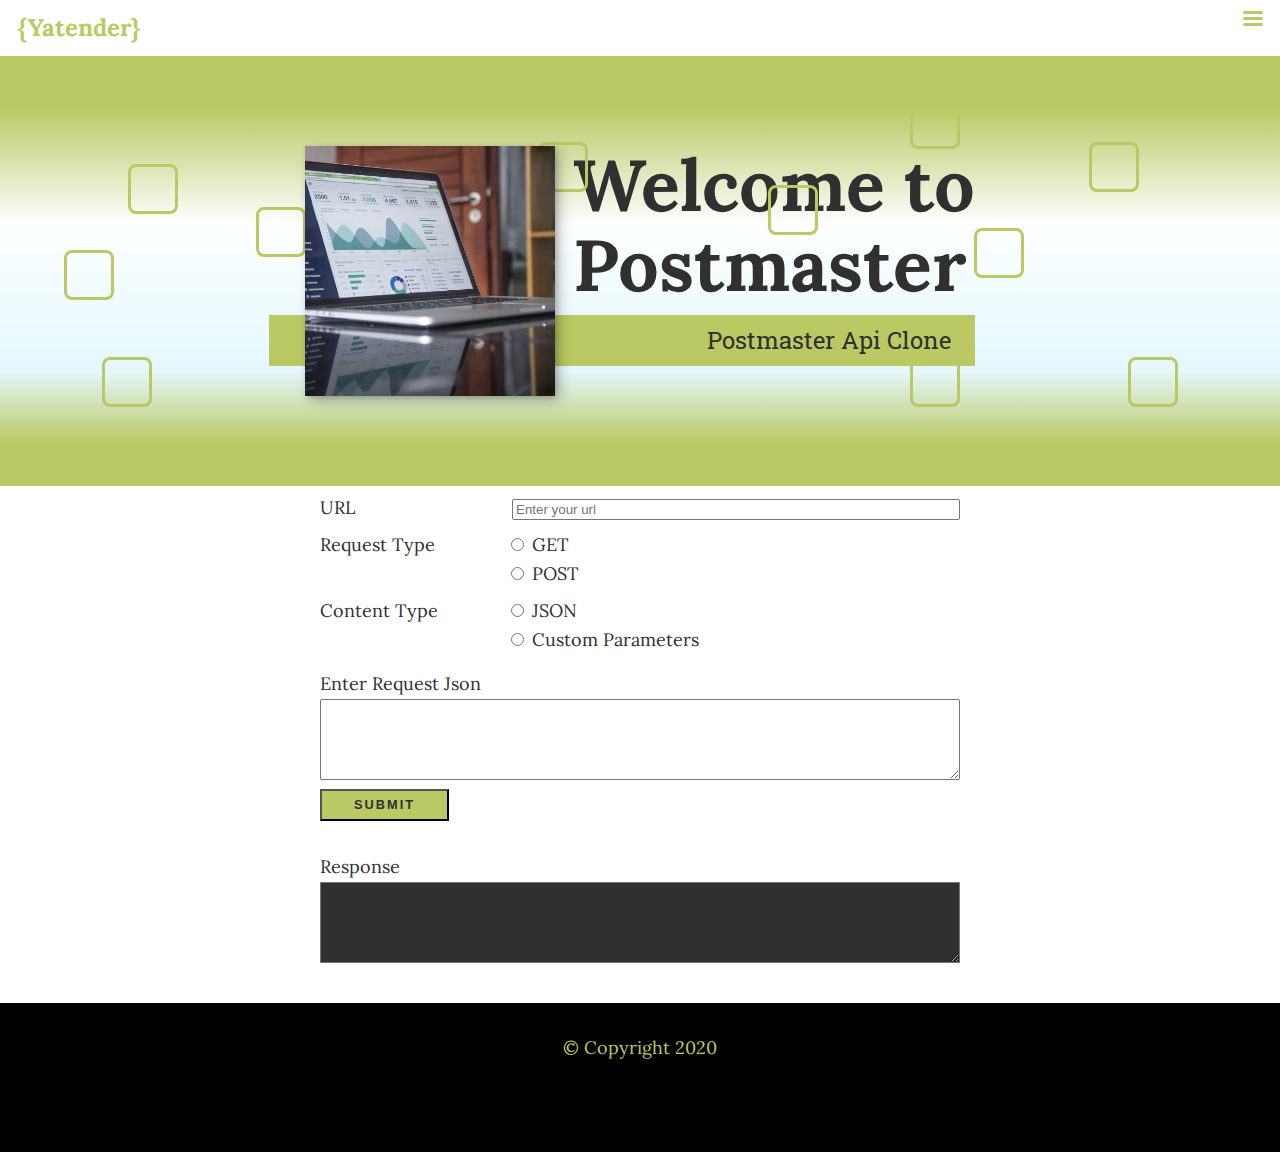
<file: postman.html>
<!DOCTYPE html>
<html>

<head>
  <meta charset="utf-8" />
  <meta name="viewport" content="width=device-width, initial-scale=1.0" />
  <title>Postmaster</title>
  <!-- <link rel="stylesheet" href="https://cdnjs.cloudflare.com/ajax/libs/normalize/7.0.0/normalize.min.css"> -->

  <!-- Font Awsome -->
  <link rel="stylesheet" href="https://cdnjs.cloudflare.com/ajax/libs/font-awesome/5.11.2/css/all.css"
    integrity="sha256-46qynGAkLSFpVbEBog43gvNhfrOj+BmwXdxFgVK/Kvc=" crossorigin="anonymous" />

  <!-- Google Fonts -->
  <link href="https://fonts.googleapis.com/css?family=Lora:400,700|Roboto+Slab:400,700&display=swap" rel="stylesheet" />

  <link href="css/style.css" rel="stylesheet" />
</head>

<body>
  <!-- Nvaigation Bar -->
  <header class="header">
    <div class="logo">
      <!-- <img src="img/devjane.png" alt="yattii's pic"> -->
      {Yatender}
    </div>
    <button class="nav-toggle" aria-label="toggle navigation">
      <span class="hamburger"></span>
    </button>
    <nav class="nav">
      <ul class="nav__list">
        <li class="nav__item">
          <a href="index.html" class="nav_link">Home</a>
        </li>
        <li class="nav__item download-resume">
          <a href="https://drive.google.com/file/d/1RA7iOMGPbjzSARQydZU63QfW0wy5eeFs/view?usp=sharing"
            class="nav_link">Download</a>
        </li>
        <li class="nav__item">
          <a href="index.html#services" class="nav_link">My Services</a>
        </li>
        <li class="nav__item">
          <a href="index.html#about" class="nav_link">About Me</a>
        </li>
        <li class="nav__item">
          <a href="index.html#work" class="nav_link">My Work</a>
        </li>
        <li class="nav__item">
          <a href="academic.html" class="nav_link">Academic Details</a>
        </li>
        <li class="nav__item">
          <a href="contact.html" class="nav_link">Contact Me</a>
        </li>
      </ul>
    </nav>
  </header>
  <!-- Introduction -->
  <section class="intro">
    <h1 class="section__title section__title--intro">
      <strong>Welcome to </strong>
      <strong>Postmaster</strong>
    </h1>

    <!-- animation start -->
    <div class="box">
      <div></div>
      <div></div>
      <div></div>
      <div></div>
      <div></div>
      <div></div>
      <div></div>
      <div></div>
      <div></div>
      <div></div>
      <div></div>
    </div>
    <!-- animation end -->

    <p class="section__subtitle section__subtitle--intro">
      <i class="fas fa-tasks"></i> Postmaster Api Clone
    </p>
    <img src="img/portfolio-01.jpg" alt="" class="intro__img" />
  </section>

  <!-- container -->
  <div class="container">
    <form action="" id="subForm" onsubmit="requestContent(event);">
      <div class="url">
        <label for="url">URL</label>
        <div id="url">
          <input type="text" id="urlval" name="givenUrl" placeholder="Enter your url" />
        </div>
      </div>
      <div class="req_type">
        <label for="get">Request Type</label>
        <div class="radio">
          <div class="radio-btn">
            <input type="radio" id="get" name="re_type" value="GET" />
            <label for="get">GET</label>
          </div>
          <div class="radio-btn">
            <input type="radio" id="post" name="re_type" value="POST" />
            <label for="post">POST</label>
          </div>
        </div>
      </div>
      <div class="con_type">
        <label for="jsonradio">Content Type</label>
        <div class="radio">
          <div class="radio-btn">
            <input type="radio" id="jsonradio" name="con_type" value="JSON" />
            <label for="jsonradio">JSON</label>
          </div>
          <div class="radio-btn">
            <input type="radio" id="paramsradio" name="con_type" value="Custom Parameters" />
            <label for="paramsradio" class="paramsradioval">Custom Parameters</label>
          </div>
        </div>
      </div>

      <!-- Parameter box, This will hide on clicking json option in Content Type -->
      <div id="parameters">
        <div class="custom_params" id="param1">
          <label for="custParams">Parameter 1</label>
          <div class="paramContainer">
            <input type="text" class="custParams" name="" placeholder="Enter Parameter 1 key" />
            <input type="text" class="custParamVal" name="" placeholder="Enter Parameter 1 value" />
            <i class="fas fa-plus-circle" id="addBtn"></i>
          </div>
        </div>
      </div>

      <!-- Request Json, This will hide on clicking Custome parameter option in Content Type -->
      <div class="req_json">
        <div>
          <label for="reqJson">Enter Request Json</label>
        </div>
        <textarea rows="5" id="reqJson" name="re_Json"></textarea>
      </div>
      <div id="warning"></div>
      <input type="submit" class="btnpost" value="Submit" />
    </form>

    <!-- Response -->
    <div class="response">
      <div>
        <label for="resp">Response</label>
      </div>
      <textarea id="resp" rows="5"></textarea>
    </div>
  </div>
  <!-- Footer -->
  <footer class="footer">
    <a href="mailto:yatender.83@gmail.com" class="footer__link">© Copyright 2020</a>
    <ul class="social-list">
      <li class="social-list__item">
        <a href="https://www.linkedin.com/in/yatender-prajapati-77aa6b24/" class="social-list__link">
          <i class="fab fa-linkedin-in"></i></a>
      </li>
      <li class="social-list__item">
        <a href="https://www.facebook.com/23.yatender/" class="social-list__link">
          <i class="fab fa-facebook-f"></i></a>
      </li>
      <li class="social-list__item">
        <a href="https://twitter.com/rockingyatender" class="social-list__link">
          <i class="fab fa-twitter"></i></a>
      </li>
      <li class="social-list__item">
        <a href="https://github.com" class="social-list__link"><i class="fab fa-github"></i></a>
      </li>
    </ul>
  </footer>
  <script src="js/index.js"></script>
  <script src="js/postman.js"></script>
</body>

</html>
</file>
<file: css/style.css>
*,
*::before,
*::after {
  box-sizing: border-box;
}

/* Custom Properties */
:root {
  --ff-primary: "Lora", serif;
  --ff-secondary: "Roboto Slab", serif;

  --fw-reg: 300;
  --fw-bold: 900;

  --clr-light: #fff;
  --clr-dark: #303030;
  /* --clr-accent: #16e0bd; */
  --clr-accent: #bac964;
  --fs-h1: 3rem;
  --fs-h2: 2.5rem;
  --fs-h3: 1.25rem;
  --fs-body: 1rem;
  --bs: 0.25em 0.25em 0.75em rgba(0, 0, 0, 0.25),
    0.125em 0.125em 0.25em rgba(0, 0, 0, 0.15);
}

@media (min-width: 800px) {
  :root {
    --fs-h1: 4.5rem;
    --fs-h2: 3.75rem;
    --fs-h3: 1.5rem;
    --fs-body: 1.125rem;
  }
}

/* General Styles */
html {
  scroll-behavior: smooth;
}

body {
  background: var(--clr-light);
  color: var(--clr-dark);
  margin: 0;
  font-family: var(--ff-primary);
  font-size: var(--fs-body);
  line-height: 1.6;
}

img {
  display: block;
  max-width: 100%;
}

:focus {
  outline: 2px solid var(--clr-accent);
  outline-offset: 3px;
}

section {
  padding: 5em 2em;
}

strong {
  font-weight: var(--fw-bold);
}

/* Buttons */

.btn {
  display: inline-block;
  color: var(--clr-dark);
  text-decoration: none;
  background: var(--clr-accent);
  font-size: 0.8rem;
  text-transform: uppercase;
  letter-spacing: 2px;
  font-weight: var(--fw-bold);
  padding: 0.5em 2.5em;
  transition: transform 200ms ease-in-out;
}

.btn:hover {
  transform: scale(1.5);
}

.btnpost {
  display: inline-block;
  color: var(--clr-dark);
  text-decoration: none;
  background: var(--clr-accent);
  font-size: 0.8rem;
  text-transform: uppercase;
  letter-spacing: 2px;
  font-weight: var(--fw-bold);
  padding: 0.5em 2.5em;
}

/* Typography */
h1,
h2,
h3 {
  line-height: 1.1;
  margin: 0;
}

h1 {
  font-size: var(--fs-h1);
}
h2 {
  font-size: var(--fs-h2);
}
h3 {
  font-size: var(--fs-h3);
}

.section__title {
  margin-bottom: 0.25rem;
  animation: slidedown 1.5s ease;
}

@keyframes slidedown {
  0% {
    opacity: 0;
    transform: translateY(-80px);
  }

  100% {
    opacity: 1;
    transform: translateY(0px);
  }
}

.section__title--intro {
  font-weight: var(--fw-reg);
}

.section__title--intro strong {
  display: block;
}

.section__subtitle {
  margin: 0;
  font-size: var(--fs-h3);
}

.section__subtitle--intro,
.section__subtitle--about {
  background: var(--clr-accent);
  padding: 0.25em 1em;
  font-family: var(--ff-secondary);
  margin-bottom: 1em;
}

/* Header */
.header {
  display: flex;
  justify-content: space-between;
  padding: 0.5em 1em;
}

.logo {
  color: var(--clr-accent);
  font-family: var(--ff-primary);
  font-weight: var(--fw-bold);
  font-size: var(--fs-h3);
  max-width: 150px;
}

nav {
  position: fixed;
  top: 0;
  bottom: 0;
  left: 0;
  right: 0;
  z-index: 100;
  background: var(--clr-dark);
  color: var(--clr-light);
  transform: translateX(100%);
  transition: transform 500ms cubic-bezier(0.5, 0, 0.5, 1);
}

.nav__list {
  list-style-type: none;
  display: flex;
  flex-direction: column;
  justify-content: space-evenly;
  align-items: center;
  height: 100%;
  margin: 0;
  padding: 0;
}

.nav_link {
  text-decoration: none;
  color: inherit;
  font-weight: var(--fw-bold);
  font-size: var(--clr-h2);
}

.nav_link:hover {
  color: var(--clr-accent);
}

.nav__item {
  transition: transform 500ms linear;
}

.nav__item:hover {
  transform: scale(1.3);
}

.nav-toggle {
  cursor: pointer;
  padding: 0.25em;
  background: transparent;
  border-style: none;
  position: absolute;
  right: 1em;
  top: 1em;
  z-index: 1000;
}

.nav-open .nav {
  transform: translateX(0%);
}

.nav-open .nav-toggle {
  position: fixed;
}

.nav-open .hamburger {
  transform: rotate(0.625turn);
}

.nav-open .hamburger::before {
  transform: rotate(90deg) translateX(6px);
}

.nav-open .hamburger::after {
  opacity: 0;
}

.hamburger {
  display: block; /* as width/height will not work with inline/span */
  width: 1.5em;
  height: 3px;
  border-radius: 10em;
  background: var(--clr-accent);
  position: relative;
}

.hamburger::before {
  content: "";
  height: 3px;
  position: absolute;
  left: 0;
  right: 0;
  bottom: 6px;
  background: var(--clr-accent);
  border-radius: 1em;
}

.hamburger::after {
  content: "";
  height: 3px;
  position: absolute;
  left: 0;
  right: 0;
  top: 6px;
  background: var(--clr-accent);
  border-radius: 1em;
}

@media screen and (min-width: 600px) {
  .nav__list .download-resume {
    display: none;
  }
}
/* Header End*/

/* Intro Section */
/* Box animation */
.box div:nth-child(1) {
  top: 20%;
  left: 42%;
  animation: animatebox 3s linear infinite;
}

.box div:nth-child(2) {
  top: 25%;
  left: 10%;
  animation: animatebox 4s linear infinite;
}

.box div:nth-child(3) {
  top: 30%;
  left: 60%;
  animation: animatebox 3500ms linear infinite;
}

.box div:nth-child(4) {
  top: 35%;
  left: 20%;
  animation: animatebox 4500ms linear infinite;
}

.box div:nth-child(5) {
  top: 70%;
  left: 8%;
  animation: animatebox 3s linear infinite;
}

.box div:nth-child(6) {
  top: 70%;
  right: 8%;
  animation: animatebox 4s linear infinite;
}

.box div:nth-child(7) {
  top: 70%;
  right: 25%;
  animation: animatebox 3s linear infinite;
}

.box div:nth-child(8) {
  top: 40%;
  right: 20%;
  animation: animatebox 2s linear infinite;
}

.box div:nth-child(9) {
  top: 20%;
  right: 11%;
  animation: animatebox 4s linear infinite;
}

.box div:nth-child(10) {
  top: 10%;
  right: 25%;
  animation: animatebox 2s linear infinite;
}

.box div:nth-child(11) {
  top: 45%;
  left: 5%;
  animation: animatebox 7s linear infinite;
}

.box div {
  position: absolute;
  height: 50px;
  width: 50px;
  border: 3px solid var(--clr-accent);
  border-radius: 8px;
  animation: animatebox 6s linear infinite;
}

@keyframes animatebox {
  0% {
    opacity: 1;
    transform: translateY(0) scale(0) rotate(0);
  }

  100% {
    opacity: 0;
    transform: translateY(-80px) scale(1.5) rotate(90deg);
  }
}

/* Box animation End*/
.intro {
  position: relative;
  /* background: linear-gradient(to bottom, #e1ffff 0%,#e1ffff 7%,#e1ffff 12%,#fdffff 39%,#e6f8fd 71%,
                              #e6f8fd 73%,#bee4f8 90%,#b1d8f5 94%,#b1d8f5 94%,#0de2d4 97%,#c8eefb 97%); */
  background: linear-gradient(
    to bottom,
    var(--clr-accent) 0%,
    var(--clr-accent) 7%,
    var(--clr-accent) 12%,
    #fdffff 39%,
    #e6f8fd 71%,
    #e6f8fd 73%,
    var(--clr-accent) 90%,
    var(--clr-accent) 94%,
    var(--clr-accent) 94%,
    var(--clr-accent) 97%,
    var(--clr-accent) 97%
  );
}

.intro__img {
  box-shadow: var(--bs);
}

.section__subtitle--intro {
  display: inline-block;
}

.section__subtitle--download {
  display: none;
  animation: download 600ms linear infinite;
}

@keyframes download {
  0% {
    transform: scale(1);
  }

  100% {
    transform: scale(1.3);
  }
}

@media screen and (min-width: 600px) {
  .intro {
    display: grid;
    width: 100%;
    margin: 0 auto;
    justify-content: center;
    grid-column-gap: 1em;
    grid-template-areas:
      "img title"
      "img subtitle";
    grid-template-columns: min-content max-content;
  }

  .intro__img {
    grid-area: img;
    min-width: 250px;
    position: relative;
    z-index: 2;
    animation: slideright 1.5s ease;
  }

  @keyframes slideright {
    0% {
      opacity: 0;
      transform: translateX(-80px);
    }

    100% {
      opacity: 1;
      transform: translateX(0px);
    }
  }

  .section__subtitle--intro {
    align-self: start;
    grid-column: -1 / 1;
    grid-row: 2;
    text-align: right;
    position: relative;
    left: -1.5em;
    width: calc(100% + 1.5em);
    animation: slideleft 1.5s ease;
  }

  @keyframes slideleft {
    0% {
      opacity: 0;
      transform: translateX(80px);
    }

    100% {
      opacity: 1;
      transform: translatX(0px);
    }
  }
  .section__subtitle--download {
    display: block;
    position: absolute;
    left: 1em;
    bottom: 2em;
    color: var(--clr-dark);
    opacity: 0.5;
  }
}

/* Intro Section End*/

/* My Services */
.my-services {
  background-color: var(
    --clr-dark
  ); /* If background Image doesn't load, we can see the text */
  background-image: url("../img/services-bg.jpg");
  background-size: cover;
  text-align: center;
  color: var(--clr-light);
}

.section_title--services {
  color: var(--clr-accent);
  position: relative;
}

.section_title--services::after {
  content: "";
  display: block;
  width: 3em;
  height: 1px;
  background: var(--clr-light);
  margin: 0.5em auto 1em;
  opacity: 0.25;
}

.services {
  margin-bottom: 4em;
}

.service {
  max-width: 400px;
  margin: 1em auto;
  padding: 1em;
  border: 1px solid var(--clr-accent);
  border-radius: 10px;
}

@media screen and (min-width: 800px) {
  .services {
    display: flex;
    max-width: 1000px;
    margin-left: auto;
    margin-right: auto;
  }

  .service {
    margin: 0 auto;
  }

  .service + .service {
    margin-left: 2em;
  }
}

/* My Services End*/

/* About Me */
.about-me {
  max-width: 1000px;
  margin: 0 auto;
}

.about-me__img {
  box-shadow: var(--bs);
  width: 400px;
  height: 400px;
}

@media screen and (min-width: 600px) {
  .about-me {
    display: grid;
    margin: 0 auto;
    grid-column-gap: 1em;
    grid-template-areas:
      "title img"
      "subtitle img"
      "body img";
    grid-template-columns: 1fr 300px;
  }

  .section__title--about {
    grid-area: title;
  }

  .section__subtitle--about {
    grid-area: subtitle;
    grid-column: 1 / -1;
    grid-row: 2;
    align-self: start;
    position: relative;
    left: -1em;
    width: calc(100% + 1em + 1em);
    padding-left: 1em;
    padding-right: calc(300px + 1em + 1em);
    animation: slideright 1.5s ease;
  }

  @keyframes slideright {
    0% {
      opacity: 0;
      transform: translateX(-80px);
    }

    100% {
      opacity: 1;
      transform: translateX(0px);
    }
  }

  .about-me__body {
    grid-area: body;
    animation: slideup 1.5s ease;
  }

  @keyframes slideup {
    0% {
      opacity: 0;
      transform: translateY(80px);
    }

    100% {
      opacity: 1;
      transform: translateY(0px);
    }
  }

  .about-me__img {
    grid-area: img;
    grid-row: -1 / 1;
    grid-column: 2 / 3;
    position: relative;
    z-index: 2;
    animation: slideleft 1.5s ease;
  }

  @keyframes slideleft {
    0% {
      opacity: 0;
      transform: translateX(80px);
    }

    100% {
      opacity: 1;
      transform: translateX(0px);
    }
  }
}

/* About Me End*/

/* My Work */

.my-work {
  background-color: var(--clr-dark);
  color: var(--clr-light);
  text-align: center;
}

.section__subtitle--work {
  color: var(--clr-accent);
  font-weight: var(--fw-bold);
  margin-bottom: 2em;
}

.porfolio {
  display: grid;
  grid-template-columns: repeat(auto-fit, minmax(300px, 1fr));
  grid-gap: 10px;
}

.portfolio__item {
  background: var(--clr-accent);
  overflow: hidden;
  position: relative;
}

.portfolio__img {
  transition: transform 700ms cubic-bezier(0.5, 0, 0.5, 1), opacity 250ms linear;
  border-radius: 10px;
  width: 100%;
}

.image-txt {
  color: var(--clr-dark);
  position: absolute;
  top: 7rem;
  left: 6rem;
  opacity: 0;
  transition: opacity 700ms linear;
}

.portfolio__item:hover .image-txt {
  opacity: 1;
}

.portfolio__item:focus {
  position: relative;
  z-index: 2;
}

.portfolio__img:hover,
.portfolio__item:focus .portfolio__img {
  transform: scale(1.2);
  opacity: 0.75;
}

/* My Work End*/

/* Footer */

.footer {
  background-color: black;
  color: var(--clr-accent);
  font-size: var(--fs-h3);
  padding: 1em 0;
  text-align: center;
}

.footer__link,
.social-list__link {
  color: inherit;
  text-decoration: none;
}

.footer__link:hover,
.social-list__link:hover {
  opacity: 0.7;
}

.footer__link {
  font-weight: var(--fw-reg);
  font-size: var(--fs-body);
  margin: 50px 0 5px;
}

.social-list {
  list-style-type: none;
  display: flex;
  justify-content: center;
  margin: 1em 0 0;
  padding: 0;
}

.social-list__item {
  margin: 0 0.5em;
}

.social-list__link {
  padding: 0.25em;
}
/* Footer End*/

/* Individual Portfolio Item styles */
.portfolio-item-individual {
  padding: 0 2em 2em;
  max-width: 1000px;
  margin: 0 auto;
  font-weight: var(--fw-reg);
}

.portfolio-details-img {
  width: 1000px;
  height: 400px;
}

.portfolio-item-individual video {
  max-width: 100%;
}
/* Individual Portfolio Item styles End*/

/* Academic Details */
table {
  max-width: 1000px;
  width: 60%;
  margin: 5em auto;
  outline: 3px solid var(--clr-dark);
  outline-offset: 2px;
}

table,
th,
td {
  border: 1px solid var(--clr-dark);
  border-collapse: collapse;
  text-align: center;
}

th,
td {
  padding: 1em 0;
  margin: 0 aut0;
}

tbody tr:nth-child(odd) {
  background-color: #dddddd;
}
/* Academic Details End*/

/* Postman clone*/
.container {
  margin: auto;
  width: 50%;
  /* text-align : center; */
}

#url {
  width: 70%;
}

#urlval {
  width: 100%;
}

@media screen and (max-width: 600px) {
  .radio {
    display: flex;
  }

  .radio-btn {
    width: 100%;
  }

  .req_type,
  .con_type {
    margin: 1rem 0;
  }

  .paramsradioval {
    width: 100%;
  }
}

@media screen and (min-width: 600px) {
  .req_type {
    display: flex;
    justify-content: space-between;
    margin: 0.5rem 0;
  }

  .con_type {
    display: flex;
    justify-content: space-between;
    margin: 0.5rem 0;
  }

  .url {
    display: flex;
    justify-content: space-between;
    margin: 0.5rem 0;
  }
}

.radio {
  width: 71%;
  text-align: left;
}

#reqJson {
  width: 100%;
}

.req_json {
  margin: 1rem 0 0;
}

.custom_params {
  display: flex;
  justify-content: space-between;
  margin: 0.5rem 0;
}

.paramContainer {
  width: 70%;
}

.custParams,
.custParamVal {
  width: 46%;
}

.response {
  margin: 2rem 0;
}

#resp {
  width: 100%;
  background-color: var(--clr-dark);
  color: var(--clr-light);
}

#warning {
  display: none;
  background-color: #d9adad;
  border-radius: 10px;
  margin: 0 0 1rem;
}
</file>
